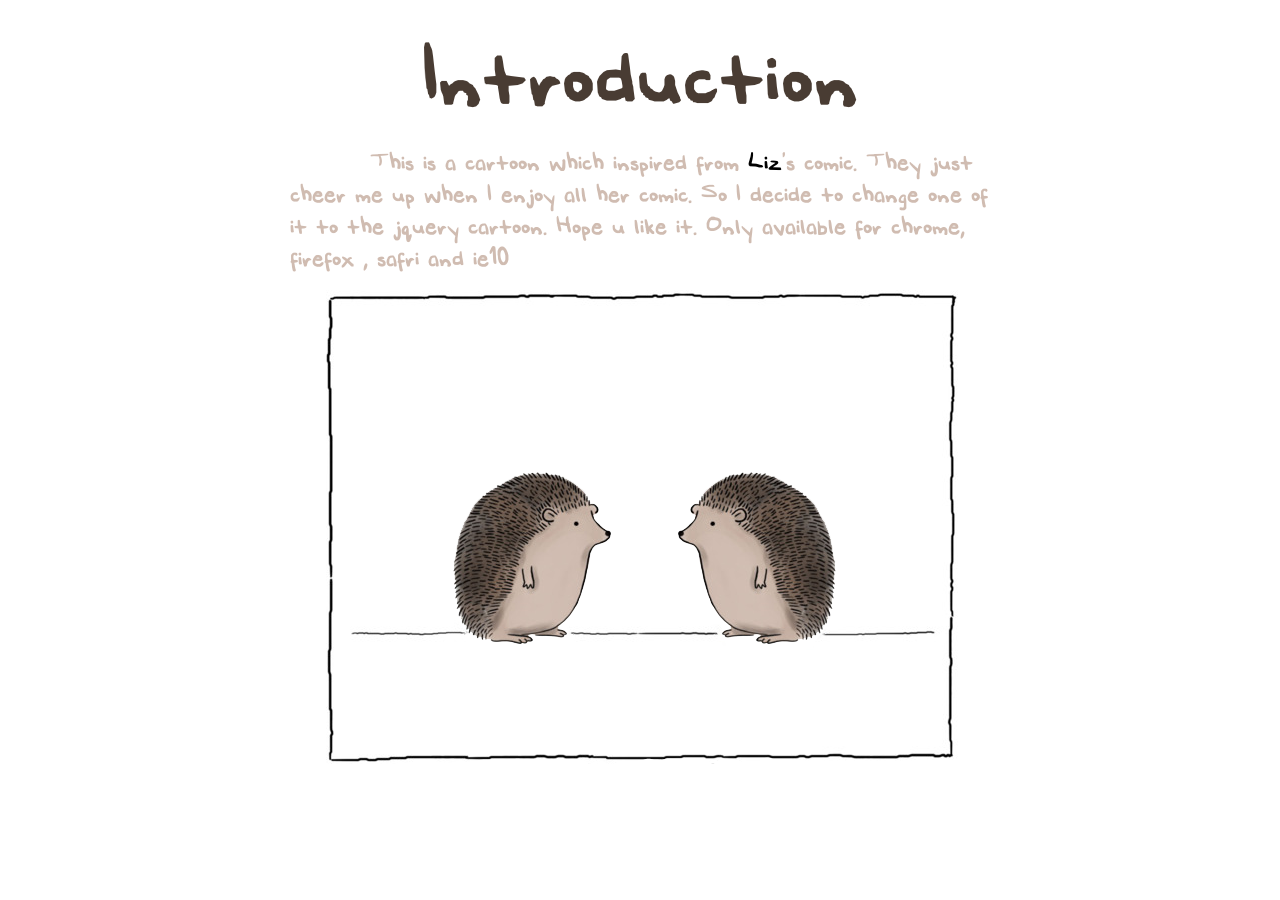
<file: index.html>
<!DOCTYPE html>
<html>
<head>
    <meta content='text/html; charset=utf-8' http-equiv='Content-Type'>
    <title>CSS3comic</title>
    <link rel="stylesheet" type="text/css" href="cartoon.css">
</head>
<body>
<h1>Introduction</h1>
<p>This is a cartoon which inspired from <a href="http://lizclimo.tumblr.com/" title="Liz's blog">Liz</a>'s comic. They just cheer me up when I enjoy all her comic.
    So I decide to change one of it to the jquery cartoon. Hope u like it. Only available for chrome, firefox , safri and ie10</p>

<div class="canvas">
    <div class="scene">
        <div class="hedgehog"></div>
        <div class="hedgehog2"></div>
        <div class="hedgehog2cool"></div>
        <div class="dialog"></div>
        <div class="line"></div>
        <div class="hedgehog_move"></div>
        <div class="hedgehog2_move"></div>
		<div class="keyboard"></div>
    </div>
</div>
    <script type="text/javascript" src="jquery-1.7.2.min.js"></script>
    <script type="text/javascript" src="jQueryRotateCompressed.2.2.js"></script>
    <script type="text/javascript">
        $(document).ready(function(){
            $(".hedgehog2").delay(1500).fadeOut(1000);
            $(".hedgehog2cool").delay(2000).fadeIn(1000);
            $(".dialog").delay(3000).fadeIn(1000).delay(1000).fadeOut(1000);
            $(".hedgehog2cool").delay(3000).fadeOut(1000);
            $(".hedgehog2_move").delay(6500).fadeIn(1000);
            $(".hedgehog").delay(7500).fadeOut(1000);
            $(".hedgehog_move").delay(8000).fadeIn(1000);
            $(".line").delay(6000).fadeIn(1000);
			$(".keyboard").delay(9000).fadeIn(1000);
            var hedgehog = parseInt($(".hedgehog_move").css("left"));
            var hedgehog2 = parseInt($(".hedgehog2_move").css("left"));
            $(document).keyup(function(event){
               var key = event.keyCode;
                switch(key){
                    case 37:
                        $(".hedgehog_move,.hedgehog2_move").rotate(-300);
                        $(".hedgehog_move").css("left",hedgehog-300+'px');
                        $(".hedgehog2_move").css("left",hedgehog2-300+'px');
                        break;
                    case 39:
                        $(".hedgehog_move,.hedgehog2_move").rotate(300);
                        $(".hedgehog_move").css("left",hedgehog*1+300*1+'px');
                        $(".hedgehog2_move").css("left",hedgehog2*1+300*1+'px');
                        break;
                    return false;
                }
				if(key == 37){
					$(".keyboard").css('background-position','-146px 0');
				}else if(key == 39){
					$(".keyboard").css('background-position','-292px 0');
				}else{
					$(".keyboard").css('background-position','0');
				}
            });

        })
    </script>
</body>
</html>
</file>
<file: cartoon.css>
﻿@charset "utf-8";
@font-face{
    font-family: 'modern';
    src: url('modern.ttf') format('truetype');
}
body{
    margin: 0 auto;
    width: 700px;
}
h1{
    font-family: 'modern';
    font-size: 80px;
    font-weight: lighter;
    text-align: center;
    margin: 10px 0 0;
    color:#493c33
}
p{
    font-family: 'modern';
    font-size: 23px;
    margin: 0;
    text-indent: 80px;
    color: #d0bcb1;
    font-weight: lighter;
    line-height: 32px;
}
a{
    text-decoration: none;
    color:#000
}
.canvas{
    height: 474px;
    width: 636px;
    background: url("images/canvas.png") no-repeat;
    margin: 15px auto;
    position: relative;
}
.hedgehog_move,.hedgehog2_move{
    transition:2s;
    -webkit-transition:2s;
    -moz-transition:2s;
    -o-transition:2s;
}
.canvas .scene,.hedgehog,.hedgehog2,.hedgehog2cool,.dialog,.hedgehog2cool,.line,.hedgehog_move,.hedgehog2_move,.keyboard{
    position: absolute;
    z-index: 99;
}
.line{
    z-index: 80;
}
.scene{
    height: 372px;
    width: 589px;
    overflow: hidden;
    left: 24px;
}
.canvas .hedgehog,.hedgehog2{
    height:172px;
    width: 160px;
    background: url("images/hedgehog.png") no-repeat;
}
.hedgehog{
    top:182px;
    left:107px;
}
.canvas .hedgehog2 {
    -moz-transform:scaleX(-1);
    -webkit-transform:scaleX(-1);
    -o-transform:scaleX(-1);
    transform:scaleX(-1);
    /*IE*/
    filter:FlipH;
}
.hedgehog2{
    top:182px;
    left:330px;
}
.hedgehog2cool{
    height:175px;
    width:165px;
    background: url("images/hedgehog_2.png") no-repeat;
    top:182px;
    left:330px;
    display: none;
}
.dialog{
    width: 98px;
    height: 60px;
    background: url("images/letsroll.png") no-repeat;
    top:110px;
    left:264px;
    display: none;
}
.line{
    width: 589px;
    height: 10px;
    background: url("images/line.png") no-repeat;
    top:339px;
    left: 3px;
    display: none;
}
.hedgehog_move{
    width: 152px;
    height: 158px;
    background: url("images/hedgehog_move.png") no-repeat;
    top:189px;
    left:107px;
    display: none;
}
.hedgehog2_move{
    width: 156px;
    height: 154px;
    background: url("images/hedgehog2_move.png") no-repeat;
    top:191px;
    left:330px;
    display: none;
}
.keyboard{
	width:146px;
	height:97px;
	background:url("images/keyboard.gif") no-repeat;
	top:39px;
	left:227px;
	display:none;
}
</file>
